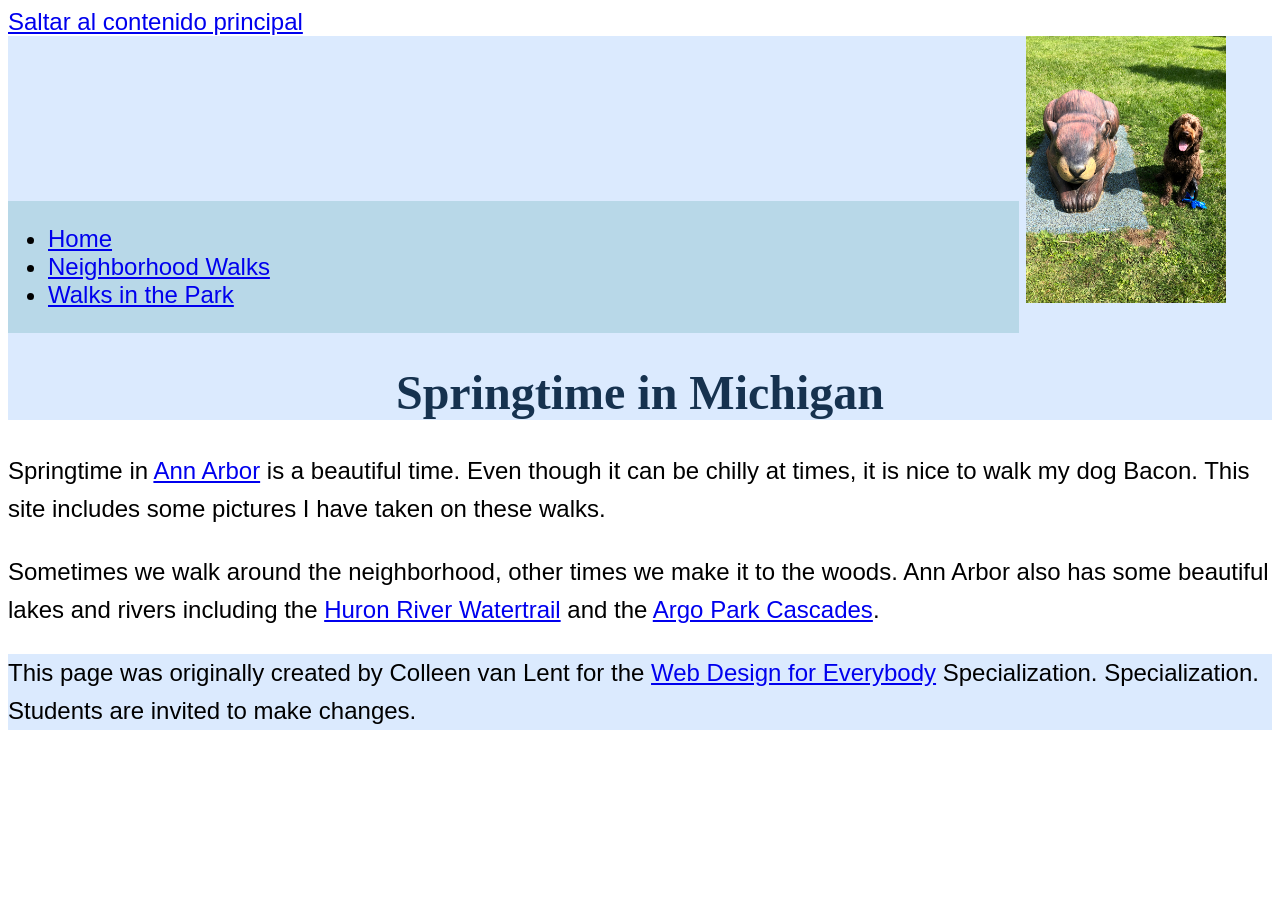
<file: index.html>
<!DOCTYPE html>
<html lang="en">

<head>
  <meta charset="utf-8">
  <meta name="viewport" content="width=device-width">
  <title>Springtime In Michigan</title>
  <!-- You will need to link to the CSS file -->
  <link rel="stylesheet" href="css/style.css">
</head>

<body>
  <a href="#main">Saltar al contenido principal</a>
  <header>
    <nav>
      <ul>
        <li><a href="index.html">Home</a></li>
        <li><a href="neighborhood.html">Neighborhood Walks</a></li>
        <li><a href="parks.html">Walks in the Park</a></li>
      </ul>
    </nav>
    <img src="images/BaconGallupPark.jpg" width="200" alt="Brown Labradoodle sitting next to a statue.">
    <h1>Springtime in Michigan</h1>
  </header>
  <main id="main">
    <p>Springtime in <a href="https://www.michigan.org/city/ann-arbor">Ann Arbor</a> is a beautiful time. Even though
      it can be chilly at times, it is nice to walk my dog Bacon. This site includes some pictures I have taken on
      these walks. </p>

    <p>Sometimes we walk around the neighborhood, other times we make it to the woods. Ann Arbor also has some
      beautiful lakes and rivers including the <a
        href="https://www.annarbor.org/things-to-do/recreation-outdoors/huron-river/">Huron River Watertrail</a> and
      the <a href="https://www.a2gov.org/departments/Parks-Recreation/parks-places/argo/pages/default.aspx">Argo Park
        Cascades</a>.</p>

  </main>
  <footer>
    <p>This page was originally created by Colleen van Lent for the <a
        href="https://www.coursera.org/specializations/web-design"> Web Design for Everybody</a> Specialization.
      Specialization. Students are invited to make changes.</p>
  </footer>

</body>

</html>
</file>
<file: css/style.css>
body{
  font-family:'Segoe UI', Tahoma, Geneva, Verdana, sans-serif;
  font-size: 150%;
}
header {
    background-color: #dbeafe;
}
nav {
    background-color: #b8d8e8;
    display: inline-block;
    width: 80%;
}
nav img {
    width: 10%;
    position: relative;
    top: 20px;
}
main {
    background-color: #ffffff;
    font-size: 100%;
}
footer {
    background-color: #dbeafe;
}
/*li {
    display: inline-block;
    width: 30%;
}*/
h1 {
    text-align: center;
    font-family: Georgia, "Times New Roman", serif;
    color: #16324f;
}
p {
    line-height: 1.6;
}
.grid {
    display: grid;
    grid-template-columns: 40% 40%;
    justify-content: space-evenly;
    align-items: center;
    row-gap: 20px;
}
.grid img {
    width: 100%;
}
.flex {
    display: flex;
    flex-wrap: wrap;
    justify-content: space-evenly;
}
</file>
